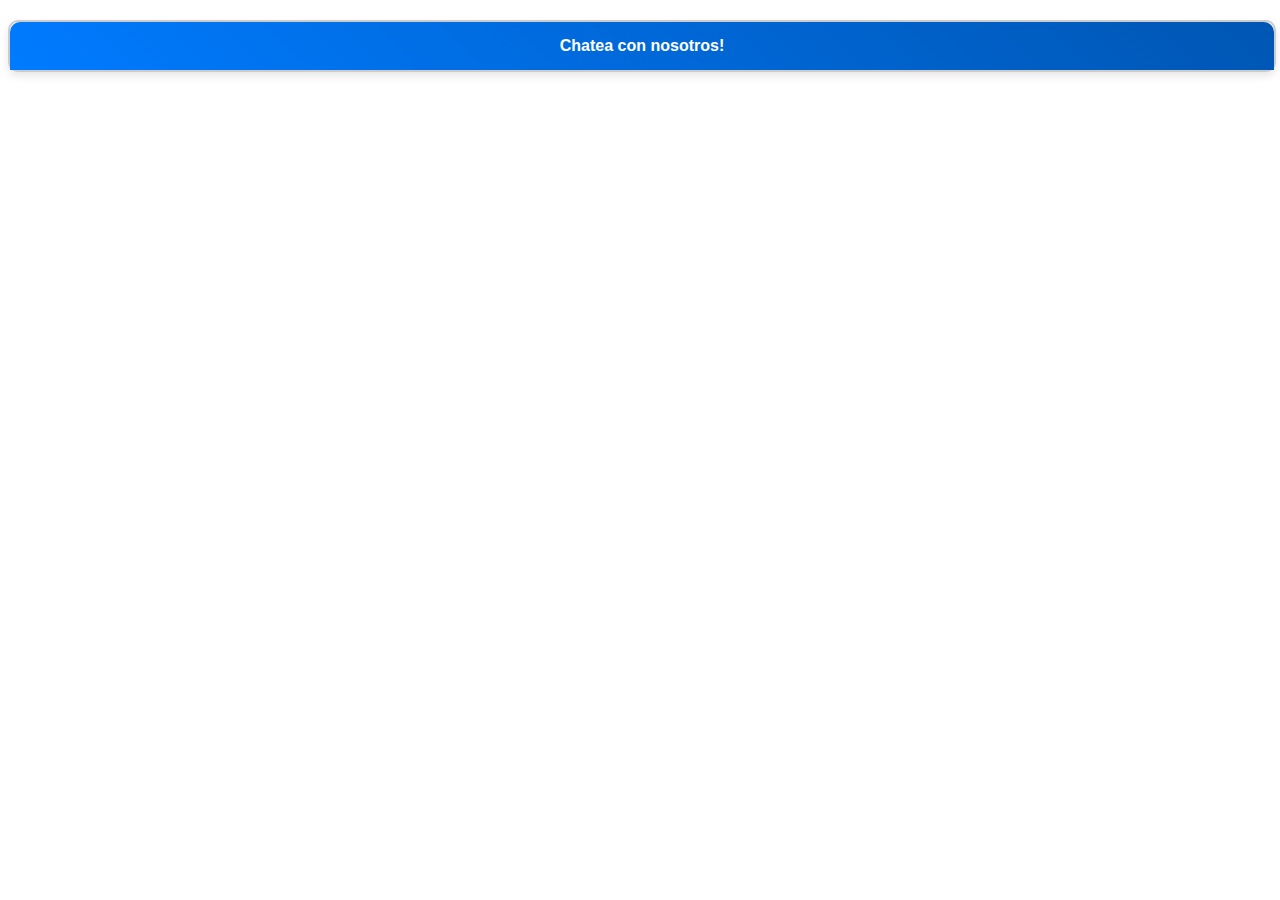
<file: Frontend/chatbot.html>
<!DOCTYPE html>
<html lang="en">
   <head>
      <meta charset="UTF-8">
      <meta name="viewport" content="width=device-width, initial-scale=1.0">
      <meta http-equiv="X-UA-Compatible" content="IE=edge">
      <title>Chatbot</title>
      <link rel="stylesheet" href="styles/chatbot.css">
   </head>
   <body>
      <div id="chatbot-container">
         <div id="chatbot-header">Chatea con nosotros!</div>
         <div id="chatbot-content">
            <div id="chatbot-messages"></div>
            <input type="text" id="chatbot-input" placeholder="Escribe un mensaje..." />
            <button id="send-button">Enviar</button>
            <button id="new-button">Nueva Consulta</button>
         </div>
      </div>
      <script src="scripts/chatbot.js"></script>
   </body>
</html>
</file>
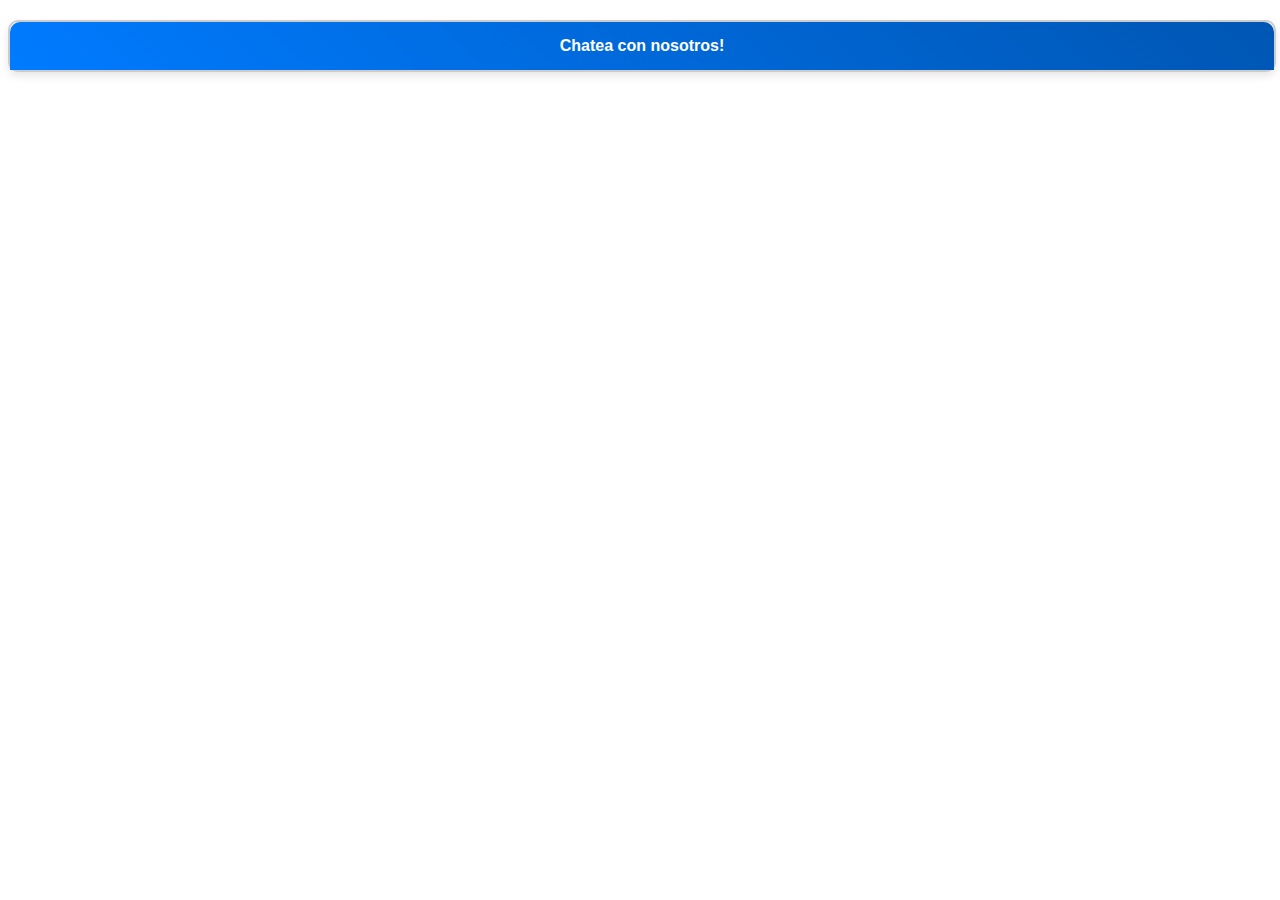
<file: Frontend/aux_html/chatbot.html>
<!DOCTYPE html>
<html lang="en">
   <head>
      <meta charset="UTF-8">
      <meta name="viewport" content="width=device-width, initial-scale=1.0">
      <meta http-equiv="X-UA-Compatible" content="IE=edge">
      <title>Chatbot</title>
      <link rel="stylesheet" href="../styles/chatbot.css">
   </head>
   <body>
      <div id="chatbot-container">
         <div id="chatbot-header">Chatea con nosotros!</div>
         <div id="chatbot-content">
            <div id="chatbot-messages"></div>
            <input type="text" id="chatbot-input" placeholder="Escribe un mensaje..." />
            <button id="send-button">Enviar</button>
            <button id="new-button">Nueva Consulta</button>
         </div>
      </div>
      <script src="../scripts/chatbot.js"></script>
   </body>
</html>
</file>
<file: Frontend/styles/chatbot.css>
#chatbot-container {
    width: 100%;
    background-color: #f9f9f9;
    border: 2px solid #ccc;
    border-radius: 10px;
    box-shadow: 0 4px 8px rgba(0, 0, 0, 0.1);
    font-family: 'Segoe UI', sans-serif;
    transition: all 0.3s ease;
    margin: 20px auto;
}

#chatbot-header {
	background: linear-gradient(45deg, #007bff, #0056b3);
	color: white;
	padding: 15px;
	border-top-left-radius: 10px;
	border-top-right-radius: 10px;
	cursor: pointer;
	text-align: center;
    font-weight: bold;
}

#chatbot-content {
	padding: 15px;
	display: none;
	transition: all 0.3s ease;
}

#chatbot-messages {
	height: 400px;
	overflow-y: auto;
	border-bottom: 1px solid #ddd;
	margin-bottom: 10px;
	padding: 5px;
	display: flex;
	flex-direction: column;
	gap: 15px;
}

.message {
	padding: 10px;
	border-radius: 15px;
	margin-bottom: 0;
	max-width: 80%;
	word-wrap: break-word;
}

.message.user {
	background-color: #007bff;
	color: white;
	align-self: flex-end;
	border-top-right-radius: 0;
}

.chatbot-table {
    width: 100%;
    border-collapse: collapse;
    margin-top: 10px;
    border: 1px solid #ddd;
}

.chatbot-table th, .chatbot-table td {
    padding: 8px;
    border: 1px solid #ddd;
    text-align: left;
}

.chatbot-table th {
    background-color: #f2f2f2;
    font-weight: bold;
}

.chatbot-table td {
    background-color: #ffffff;
}

.chatbot-table tr:nth-child(even) td {
    background-color: #f9f9f9;
}

.chatbot-table tr:hover td {
    background-color: #f1f1f1;
}

.message.bot {
	background-color: #e2e3e5;
	align-self: flex-start;
	border-top-left-radius: 0;
	color: black;
}

#chatbot-input {
	width: calc(100% - 60px);
	padding: 10px;
	border: 1px solid #ddd;
	border-radius: 5px;
	margin-right: 5px;
}

#send-button {
	padding: 10px;
	background-color: #007bff;
	color: white;
	border: none;
	border-radius: 5px;
	cursor: pointer;
	transition: background-color 0.3s ease;
}

#send-button:hover {
	background-color: #0056b3;
}

#send-button:active {
	transform: scale(0.98);
}

#new-button {
	padding: 10px;
	background-color: #007bff;
	color: white;
	border: none;
	border-radius: 5px;
	cursor: pointer;
	transition: background-color 0.3s ease;
}

#new-button:hover {
	background-color: #0056b3;
}

#new-button:active {
	transform: scale(0.98);
}
</file>
